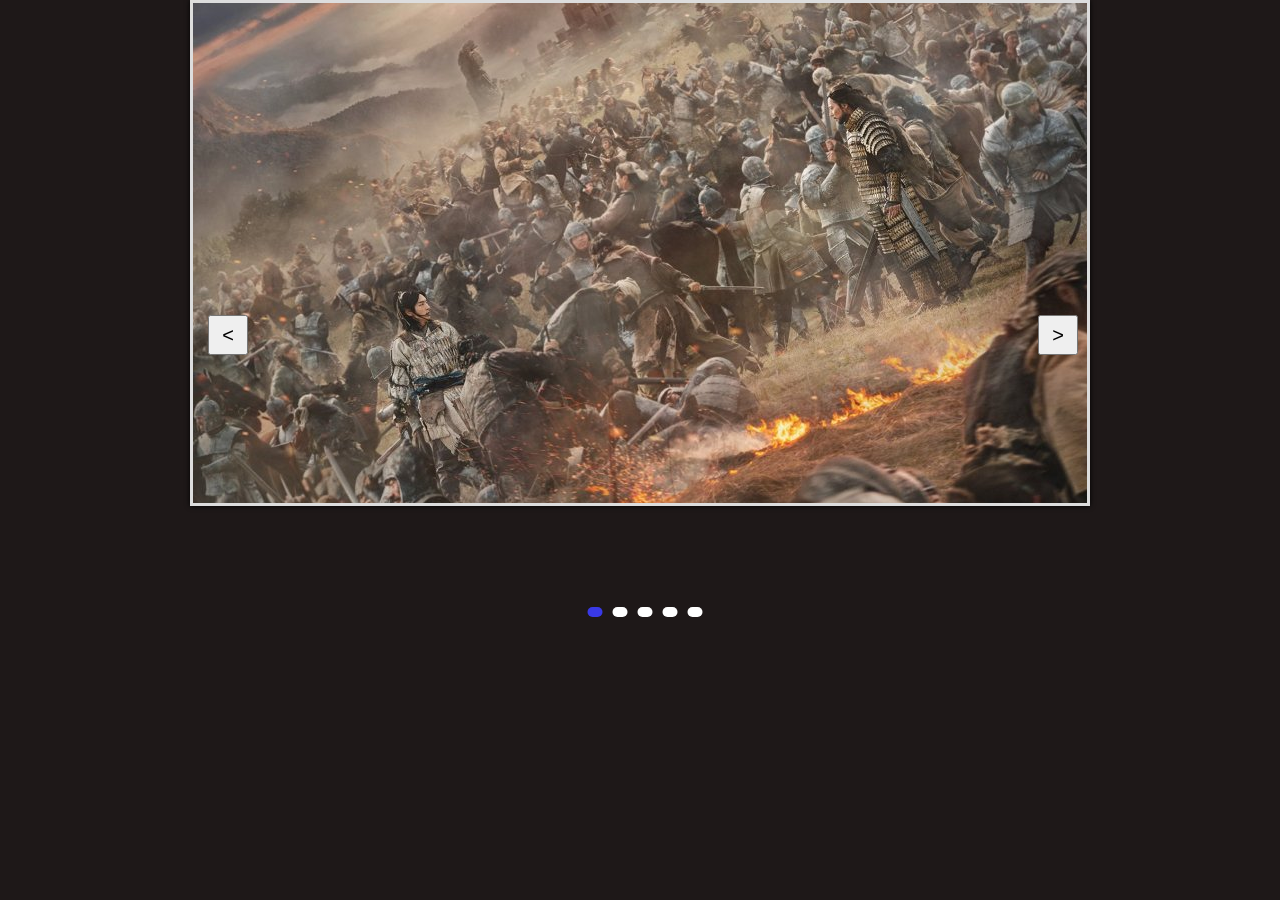
<file: index.html>
<!DOCTYPE html>
<html lang="en">
<head>
    <meta charset="UTF-8">
    <meta name="viewport" content="width=device-width, initial-scale=1.0">
    <title>Document</title>
    <link rel="stylesheet" href="slide.css">
   
</head>
<body>
    <div class="all">
    <div class="slidecontainer" >
        <div class="imgcontain active" id="1">
        <img src="../../arth.jpg">
        </div>
        <div class="imgcontain" id="2">
        <img src="../../alchemy.jpg">
        </div>
        <div class="imgcontain" id="3">
        <img src="../../dear.jpg">
        </div>
        <div class="imgcontain" id="4">
        <img src="../../goryeo.jpg">
        </div>
        
        <div class="imgcontain" id="5">
        <img src="../../high.jpg">
        </div>
    </div>
    <div class="but">
        <button class="button" id="prev" onclick="sliding(-1)"><</button>
        <button class="button" id="next" onclick="sliding(1)">></button>
    </div>

    <div class="dot">
        <div class="btn active" onclick="buttonclick(0)"></div>
        <div class="btn" onclick="buttonclick(1)"></div>
        <div class="btn" onclick="buttonclick(2)"></div>
        <div class="btn" onclick="buttonclick(3)"></div>
        <div class="btn" onclick="buttonclick(4)"></div>
    </div>
    </div>
   

    <script src="slide.js"></script>

</body>
</html>
</file>
<file: slide.css>
* {
    margin: 0;
    padding: 0;
    box-sizing: border-box;
}
body {
    background-color: rgb(30, 24, 24);
    width: 100vw;
}
.all {
    overflow: hidden;
    width: 900px;
    margin: auto;
    transition: .2s ease-in-out;
    border: 3px solid #ddd;
    box-shadow:  0 0 5px black;
}
.slidecontainer {
    position: relative;
    margin: auto;
    width: 900px;
    height: 500px;
    display: flex;
    transition: .4s ease-in-out;
}
.slidecontainer .imgcontain {
    width: 100%;
    height: 100%;
    clip-path: circle(0% at 0 50%);
    transition-property: clip-path;
    transition:  1s ease-in-out;
}
.slidecontainer .imgcontain.active {
    clip-path: circle(150% at 0 50%);
   
}
.slidecontainer img {
    
    width: 900px;
    height: 100%;
    object-fit: cover;
}
.but {
  width: 900px;
  display: flex;
  justify-content: space-between;
  position: absolute;
  top: 35%;  
  padding: 0 15px;
}
.but button {
    width: 40px;
    height: 40px;
    font-size: 20px;
}
.dot {
    position: absolute;
    display: flex;
    left: 50%;
    top: 68%;
    transform: translate(-50%,-50%);
}
.dot .btn{
    margin-left: 10px;
   background-color: white;
   border-radius: 50px;
   width: 15px;
   height: 10px;
   cursor: pointer;
}
.dot .btn.active {
    background-color: rgb(57, 57, 231);
}
@media screen and (max-width : 920px){
    .all {
        width: 700px;
        position: relative;
    }
    .but {
        position: absolute;
        width: 700px;
        top: 45%;
    }
}
@media screen and (max-width : 710px){
    .all {
        width: 500px;
        height: 400px;
        position: relative;
    }
    .but {
        position: absolute;
        width: 500px;
        top: 45%;
    }
    
    .slidecontainer  {
        width: 500px;
        
    }
    .slidecontainer .imgcontain {
        width: 100%;
    }
    .slidecontainer img {
        width: 500px;
        object-fit: cover;
    }
}
</file>
